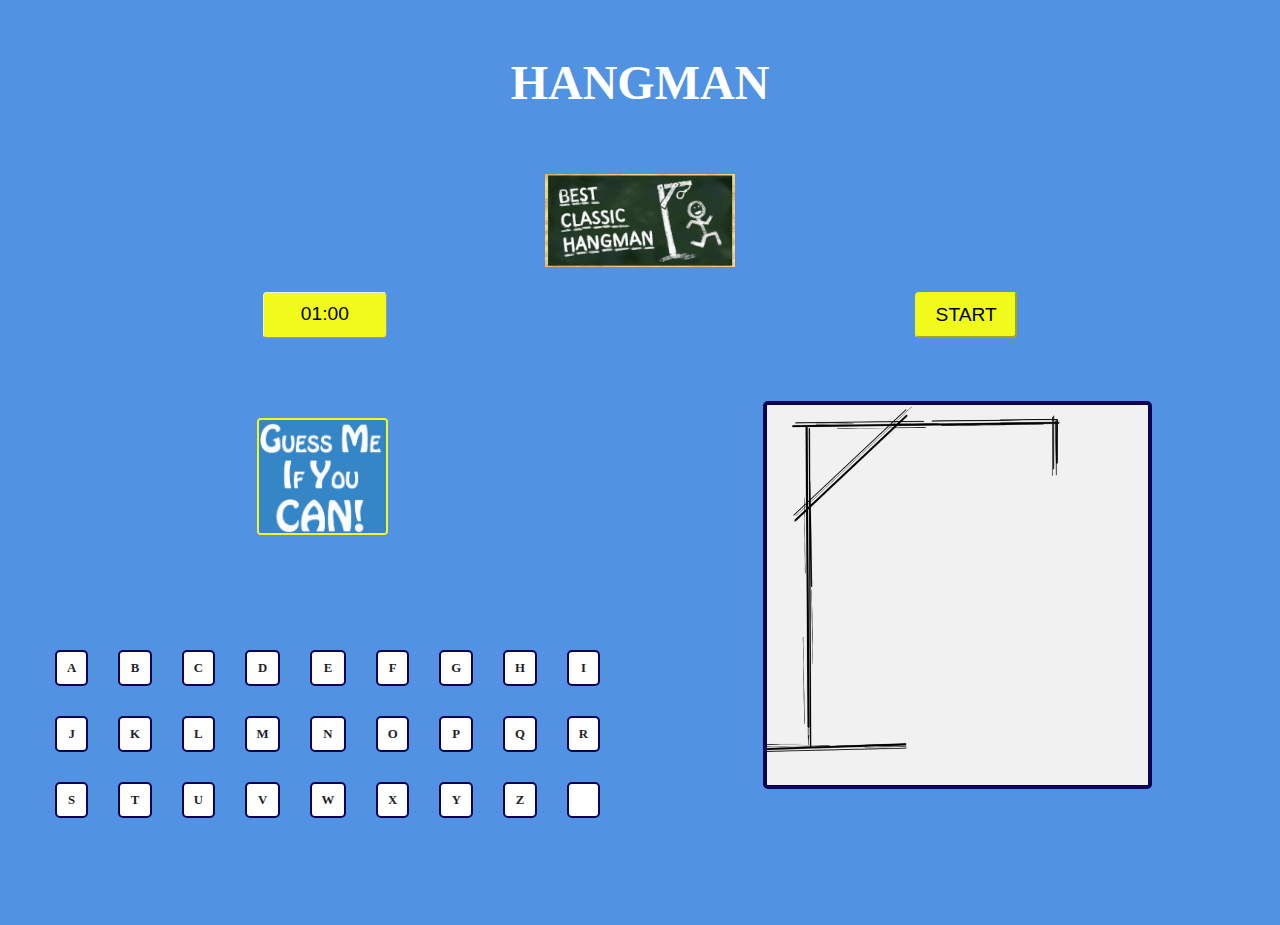
<file: index.html>
<!DOCTYPE html>
<html lang="en">

<head class="header">
    <meta charset="UTF-8">
    <meta name="viewport" content="width=device-width, initial-scale=1.0">
    <meta http-equiv="X-UA-Compatible" content="ie=edge">
    <script src="pendu.js" defer></script>
    <link type="text/css" rel="stylesheet" href="style.css">
    <title>Hangman</title>
</head>
<br>

<body>
    <div class="title">
        <h1> HANGMAN </h1>
        <img class="hangmantitleimg" src="./hangmanImg/hangmanImageTitle2.jpg">
    </div>
    <div id="game">
        <section class="time_start">
            <div id="timer">01:00 </div>
            <button onclick="start()">START</button>
            <audio src="http://www.universal-soundbank.com/rythmes-dance-100.htm"></audio>

        </section>
        <br>
        <div class="gameWrapper">
            <div class="gameContainer">
                <img class="guessimg" src="./hangmanImg/guessMe.png">
                <div class="wordUnderscore"></div>
                <table class="keyboard" cellspacing="30px">
                    <tr>
                        <td class="letter" id="calque_a">A</td>
                        <td class="letter" id="calque_b">B</td>
                        <td class="letter" id="calque_c">C</td>
                        <td class="letter" id="calque_d">D</td>
                        <td class="letter" id="calque_e">E</td>
                        <td class="letter" id="calque_f">F</td>
                        <td class="letter" id="calque_g">G</td>
                        <td class="letter" id="calque_h">H</td>
                        <td class="letter" id="calque_i">I</td>
                    </tr>
                    <tr>
                        <td class="letter" id="calque_j">J</td>
                        <td class="letter" id="calque_k">K</td>
                        <td class="letter" id="calque_l">L</td>
                        <td class="letter" id="calque_m">M</td>
                        <td class="letter" id="calque_n">N</td>
                        <td class="letter" id="calque_o">O</td>
                        <td class="letter" id="calque_p">P</td>
                        <td class="letter" id="calque_q">Q</td>
                        <td class="letter" id="calque_r">R</td>
                    </tr>
                    <tr>
                        <td class="letter" id="calque_s">S</td>
                        <td class="letter" id="calque_t">T</td>
                        <td class="letter" id="calque_u">U</td>
                        <td class="letter" id="calque_v">V</td>
                        <td class="letter" id="calque_w">W</td>
                        <td class="letter" id="calque_x">X</td>
                        <td class="letter" id="calque_y">Y</td>
                        <td class="letter" id="calque_z">Z</td>
                        <td class="letter" id="calque_0"></td>
                    </tr>
                </table>

            </div>

            <div class="play_Image">
                <div class="hangmanImg">
                    <img id="hangman" class="hangmanPic" src="./hangmanImg/0.png">
                </div>
            </div>
        </div>
    </div>
    </div>
</body>


</html>
</file>
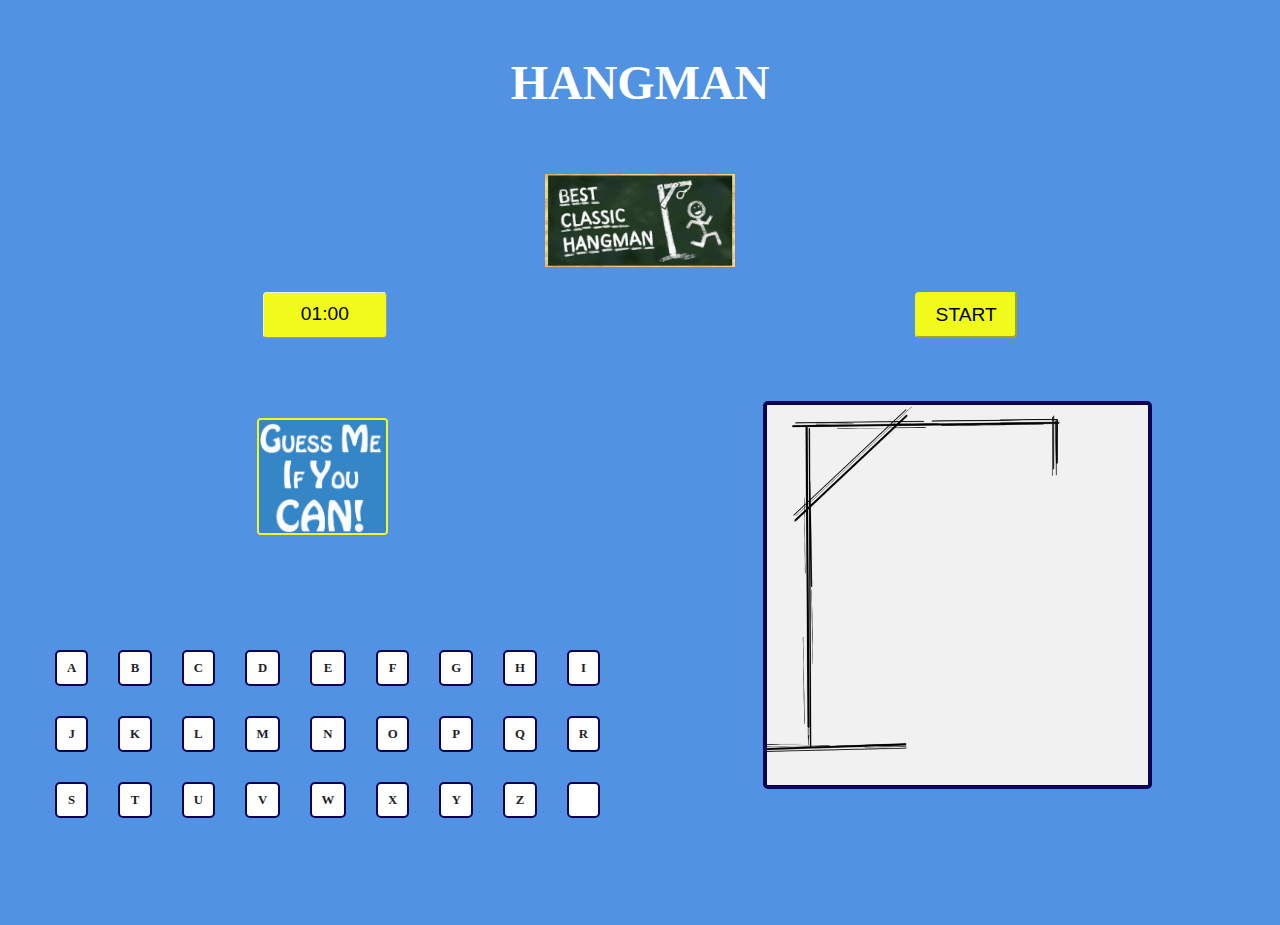
<file: pendu.html>
<!DOCTYPE html>
<html lang="en">

<head class="header">
    <meta charset="UTF-8">
    <meta name="viewport" content="width=device-width, initial-scale=1.0">
    <meta http-equiv="X-UA-Compatible" content="ie=edge">
    <script src="pendu.js" defer></script>
    <link type="text/css" rel="stylesheet" href="style.css">
    <title>Hangman</title>
</head>
<br>

<body>
    <div class="title">
        <h1> HANGMAN </h1>
        <img class="hangmantitleimg" src="hangmanImg/hangmanImageTitle2.jpg">
    </div>
    <div id="game">
        <section class="time_start">
            <div id="timer">01:00 </div>
            <button onclick="start()">START</button>
            <audio src="http://www.universal-soundbank.com/rythmes-dance-100.htm"></audio>

        </section>
        <br>
        <div class="gameWrapper">
            <div class="gameContainer">
                <img class="guessimg" src="hangmanImg/guessMe.png">
                <div class="wordUnderscore"></div>
                <table class="keyboard" cellspacing="30px">
                    <tr>
                        <td class="letter" id="calque_a">A</td>
                        <td class="letter" id="calque_b">B</td>
                        <td class="letter" id="calque_c">C</td>
                        <td class="letter" id="calque_d">D</td>
                        <td class="letter" id="calque_e">E</td>
                        <td class="letter" id="calque_f">F</td>
                        <td class="letter" id="calque_g">G</td>
                        <td class="letter" id="calque_h">H</td>
                        <td class="letter" id="calque_i">I</td>
                    </tr>
                    <tr>
                        <td class="letter" id="calque_j">J</td>
                        <td class="letter" id="calque_k">K</td>
                        <td class="letter" id="calque_l">L</td>
                        <td class="letter" id="calque_m">M</td>
                        <td class="letter" id="calque_n">N</td>
                        <td class="letter" id="calque_o">O</td>
                        <td class="letter" id="calque_p">P</td>
                        <td class="letter" id="calque_q">Q</td>
                        <td class="letter" id="calque_r">R</td>
                    </tr>
                    <tr>
                        <td class="letter" id="calque_s">S</td>
                        <td class="letter" id="calque_t">T</td>
                        <td class="letter" id="calque_u">U</td>
                        <td class="letter" id="calque_v">V</td>
                        <td class="letter" id="calque_w">W</td>
                        <td class="letter" id="calque_x">X</td>
                        <td class="letter" id="calque_y">Y</td>
                        <td class="letter" id="calque_z">Z</td>
                        <td class="letter" id="calque_0"></td>
                    </tr>
                </table>

            </div>

            <div class="play_Image">
                <div class="hangmanImg">
                    <img id="hangman" class="hangmanPic" src="hangmanImg/0.png">
                </div>
            </div>
        </div>
    </div>
    </div>
</body>


</html>
</file>
<file: style.css>
h1 {
  flex-direction: row;
  align-items: center;
  width: 100%;
  color: #ffffff;
  font-family: cursive;
  margin-bottom: 5%;
  font-size: 3rem;
  display: flex;
  justify-content: space-around;
}

body {
  font-family: "Theinhardt", sans-serif;
  color: #1e1e26;
  font-size: 16px;
  margin: 5px;
  justify-content: center;
  background-color: #5193e2;
  /* /* background-size: cover;
  background: url(hangmanImg/test4.jpg) 0 0 no-repeat;/* */
}

.gameContainer {
  justify-content: center;
  align-items: center;
  width: 50%;
  display: flex;
  flex-direction: column;
}

.play_Image {
  display: flex;
  text-align: center;
  width: 50%;
  margin-bottom: 10%;
  justify-content: space-around;
  margin-top: 20px;
}

.hangmanPic {
  width: 60%;
  border: 4px solid #0e0254;
  border-radius: 5px;
}

.wordUnderscore {
  text-align: center;
  font-size: 1.8rem;
  font-weight: bold;
  font-style: italic;
  margin-bottom: 40px;
  color: #ffffff;
}

.keyboard {
  text-align: center;
  font-weight: bold;
  cursor: pointer;
  padding: 10px;
  font-size: 16px;
  margin-bottom: 10px;
  color: #fff;
  margin-top: 10px;
  border-radius: 5px;
  margin-left: 10px;
}

.letter {
  text-align: center;
  font-family: cursive;
  /* font-size: 80%; */
  color: #1e1e26;
  width: 70px;
  height: 30px;
  line-height: 20px;
  margin: 1px;
  border-radius: 5px;
  border-style: none;
  background-color: #ffffff;
  font-size: 0.8rem;
  border: 2.5px solid #0e0254;
}

#game {
  display: flex;
  justify-content: space-between;
  flex-direction: column;
}

button {
  background-color: #f0fb1b;
  font-size: 1.2rem;
  color: black;
  border-width: 2px;
  border-color: #f0fb1b;
  border-radius: 4px 4px;
  padding: 10px;
  width: 8%;
}

#timer {
  border: 1px outset;
  background: #f0fb1b;
  color: black;
  display: block;
  text-align: center;
  font-size: 1.2rem;
  border-radius: 4px 4px;
  padding: 10px;
  width: 8%;
  margin-right: 1%;
}

.gameWrapper {
  display: flex;
}

.time_start {
  display: flex;
  justify-content: space-around;
}

.hangmanImg {
  padding-top: 25px;
}

.hangmantitleimg {
  display: block;
  text-align: center;
  width: 15%;
  margin: 10px auto 25px;
}

.guessimg {
  width: 20%;
  text-align: center;
  margin: 10px auto 25px;
  border: 2.5px solid #f0fb1b;
  border-radius: 4px 4px;
}
</file>
